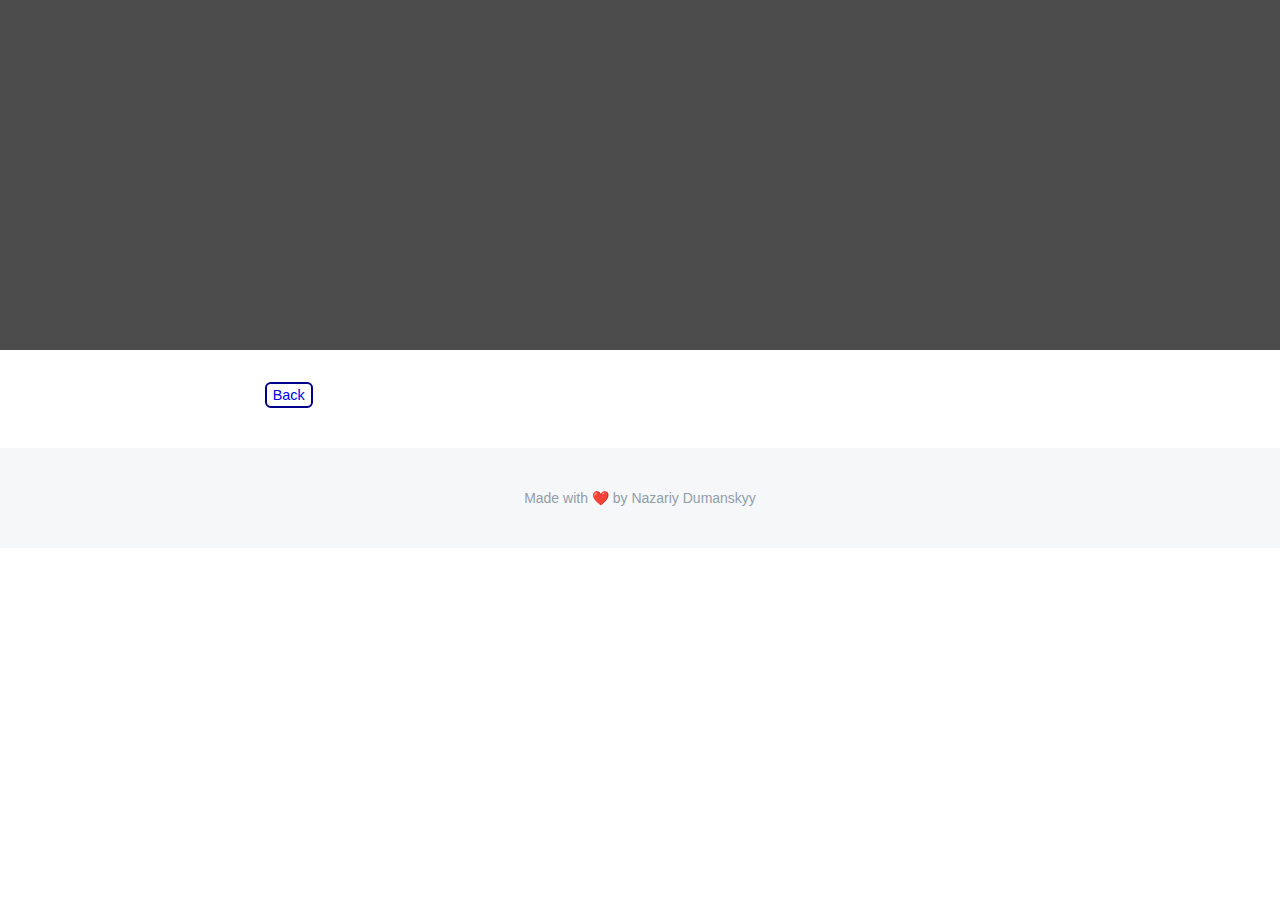
<file: exercises/post.html>
<!DOCTYPE html>
<html>
  <head>
    <meta charset="utf-8" />
    <meta http-equiv="X-UA-Compatible" content="IE=edge" />
    <title>Post</title>
    <meta name="description" content="" />
    <meta name="viewport" content="width=device-width, initial-scale=1" />
    <link rel="stylesheet" href="style/style.css" />
    <link rel="stylesheet" href="style/post.css" />
  </head>
  <body>
    <div class="container">
      <header></header>
      <div class="main">
        <div class="main-container">
          <!-- TODO: Add div class "navigation" to link back to home page HINT: make it a link -->
          <div class="navigation">
            <a href="index.html"> Back </a>
          </div>
          <div class="individual-post"></div>
          <!-- TODO: Stylize navigation in style.css -->
          <!-- TODO: Add all divs for post title, post, date, post content based on ids in post.css   -->
        </div>
      </div>
      <footer>
        <p>Made with ❤️ by Nazariy Dumanskyy</p>
      </footer>
    </div>
    <script src="js/post.js" async defer></script>
  </body>
</html>
</file>
<file: exercises/style/style.css>
body {
  margin: 0;
  font-family: Arial, Helvetica, sans-serif;
  position: relative;
}

.post-link {
  text-decoration: none;
}

header {
  min-height: 350px;
  color: white;
  display: flex;
  flex-direction: column;
  justify-content: center;
  align-items: center;
  background-size: cover;
  background-position: center;
  position: relative;
}

.home-page {
  background-image: url(/exercises/assets/banner.jpeg);
}

header > * {
  z-index: 10;
}

header::after {
  content: "";
  position: absolute;
  top: 0;
  bottom: 0;
  left: 0;
  right: 0;
  background-color: rgba(0, 0, 0, 0.7);
}

.profile-image {
  width: 100px;
  height: 100px;
  background-color: white;
  border-radius: 50%;
  background-image: url(/exercises/assets/profile_photo.jpg);
  background-size: cover;
}
.profile-name {
  font-size: 3em;
  font-weight: bold;
}

.subtext {
  margin-top: 8px;
}

.main {
  margin-top: 32px;
  display: flex;
  justify-content: center;
}

.main-container {
  max-width: 750px;
  min-width: 600px;
  width: 100%;
  padding-left: 16px;
  padding-right: 16px;
}

.post {
  display: flex;
  border: 1px solid #eaecee;
  border-radius: 8px;
  min-height: 200px;
  overflow: hidden;
  transition: all 0.25s ease;
  cursor: pointer;
  margin: 24px;
}

.post:hover {
  box-shadow: 0 2rem 5rem 0 rgba(0, 0, 0, 0.1);
  transform: translate3d(0, -5px, 0);
}

.post-image {
  flex-basis: 40%;
  background-image: url(https://images.unsplash.com/photo-1607473332998-e53c0c6f0ab0?ixid=MXwxMjA3fDB8MHxwaG90by1wYWdlfHx8fGVufDB8fHw%3D&ixlib=rb-1.2.1&auto=format&fit=crop&w=1050&q=80);
  background-size: cover;
  background-position: center;
}

.post-content {
  flex-basis: 60%;
  padding: 24px;
}

.post-date {
  font-size: 12px;
  color: #adb5bd;
  font-weight: 600;
}

.post-title {
  margin-top: 16px;
  font-size: 1.5em;
  color: #333;
  font-weight: 600;
}

.post-title h4 {
  margin: 0;
}

.post-text {
  margin-top: 4px;
  color: #494057;
  font-weight: 400;
  line-height: 1.4;
  max-height: 65px;
  overflow: hidden;
}

footer {
  min-height: 100px;
  background-color: #eaecee70;
  color: #929eaa;
  display: flex;
  justify-content: center;
  align-items: center;
  margin-top: 40px;
  font-size: 14px;
}

.nav-button.new-post-button {
  position: fixed;
  min-width: 50px;
  min-height: 50px;
  bottom: 30px;
  right: 30px;
  border-radius: 50%;
  background-color: #004186;
  color: white;
  text-decoration: none;
  display: flex;
  justify-content: center;
  align-items: center;
  box-shadow: 0 2px 5px 0 rgba(0, 0, 0, 0.26);
}

.nav-button.new-post-button:hover {
  background-color: #002349;
}

.navigation {
  font-weight: 500;
  font-size: 0.9rem;
  border-radius: 0.4em;
  border: solid 2px darkblue;
  width: fit-content;
  padding: 0.2em 0.4em;
}

.navigation a {
  text-decoration: none;
}

.blog-post-link {
  text-decoration: none;
}
</file>
<file: exercises/style/post.css>
/* ADD styling for all of the divs in post.html to match  */

#individual-post-title {
  text-align: center;
  font-size: 2em;
  padding-top: 24px;
  padding-bottom: 24px;
}

#individual-post-date {
  padding-top: 24px;
  padding-bottom: 24px;
  border-top: 1px solid #f1f4f8;
  border-bottom: 1px solid #f1f4f8;
  padding-left: 16px;
  color: #adb5bd;
}

#individual-post-content {
  padding-top: 24px;
  padding-left: 16px;
  padding-right: 16px;
  color: #495057;
  line-height: 1.4;
}
</file>
